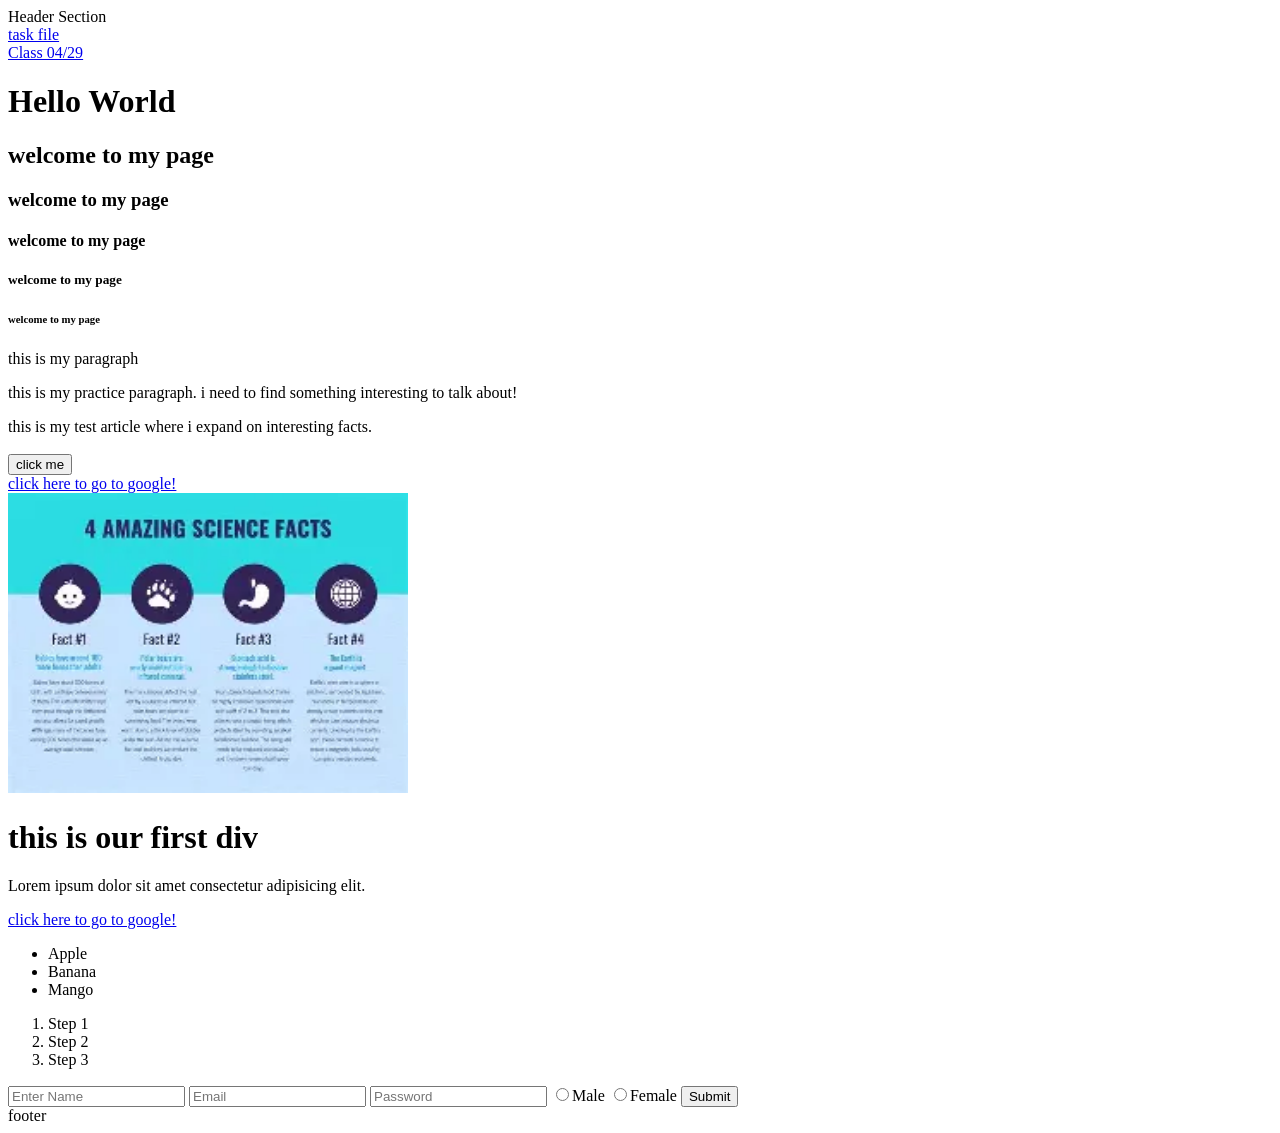
<file: index.html>
<!DOCTYPE html>
<html lang="en">

<head>
    <meta charset="UTF-8">
    <meta name="viewport" content="width=, initial-scale=1.0">
    <title>Interesting Facts</title>
</head>

<body>
    <header>Header Section</header>
    <nav> <a href="index1.html"> task file </a> </nav>
    <nav> <a href="index3.html"> Class 04/29 </a> </nav>
    <h1>Hello World</h1>
    <h2>welcome to my page</h2>
    <h3>welcome to my page</h3>
    <h4>welcome to my page</h4>
    <h5>welcome to my page</h5>
    <h6>welcome to my page</h6>

    <p>this is my paragraph</p>
    <p>this is my practice paragraph. i need to find something interesting to talk about!</p>
    <article>this is my test article where i expand on interesting facts. </article>
    <br>
    <button>click me</button>
    <br>
    <a href="https://www.google.com/" target="_blank">click here to go to google!</a>
    <br>
    <img src="interesting facts.webp" alt="interesting facts" width="400" height="300">


    <!-- we will be doing order list -->

    <div>
        <h1>this is our first div</h1>
        <p>Lorem ipsum dolor sit amet consectetur adipisicing elit.</p>
        <a href="https://www.google.com/" target="_blank">click here to go to google!</a>
    </div>
    <!-- unordered list (bullet points)-->
    <div>
        <ul>
            <li>Apple</li>
            <li>Banana</li>
            <li>Mango</li>
        </ul>
    </div>

    <!-- ordered list (numbered)-->

    <div>
        <ol>
            <li>Step 1</li>
            <li>Step 2</li>
            <li>Step 3</li>
        </ol>
    </div>

    <!-- forms -->

    <form>
        <input type="text" placeholder="Enter Name">
        <input type="email" placeholder="Email">
        <input type="password" placeholder="Password">
        <input type="radio" name="Gender">Male
        <input type="radio" name="Gender">Female
        <button>Submit</button>
    </form>




    <footer> footer </footer>
</body>

</html>
</file>
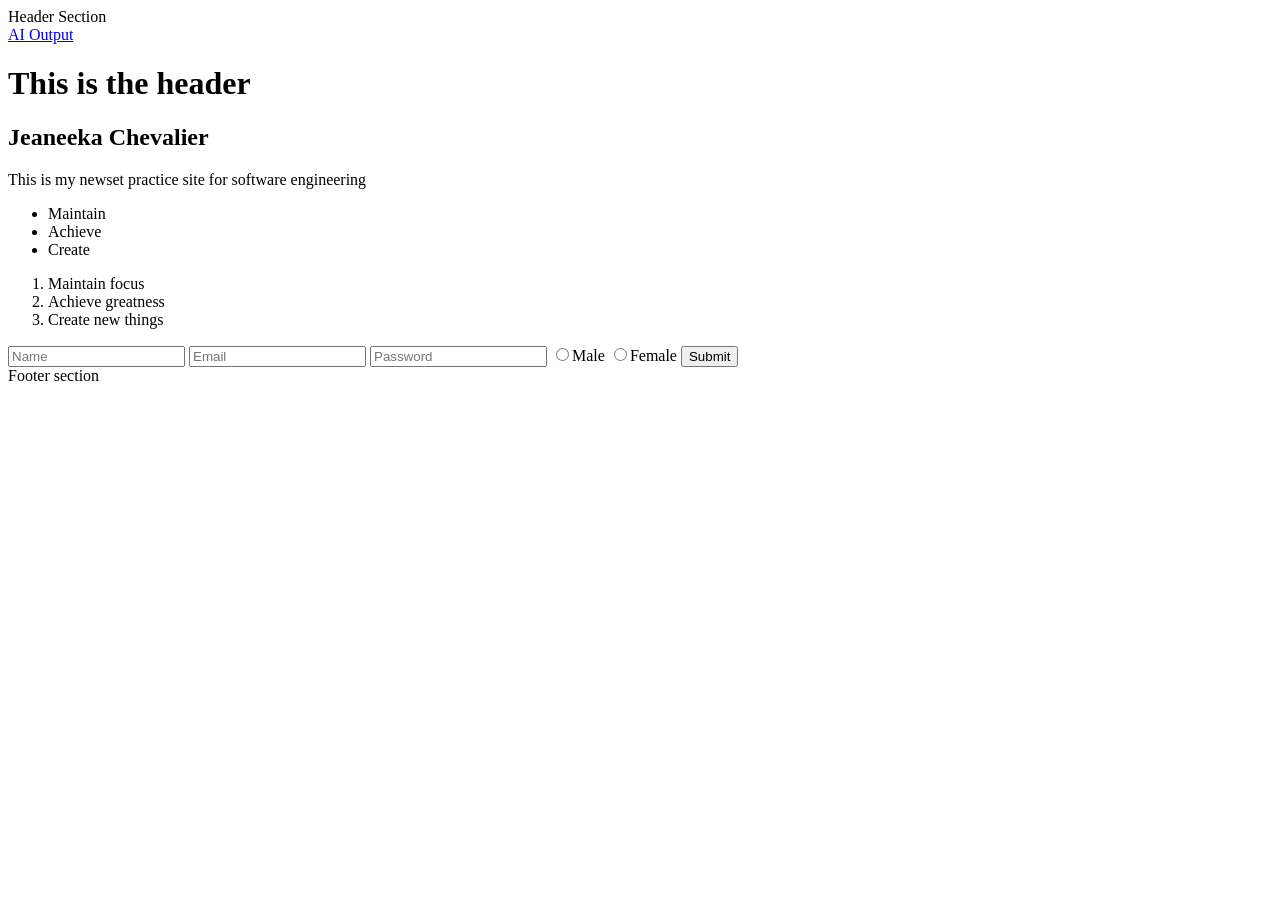
<file: index1.html>
<!DOCTYPE html>
<html lang="en">

<head>
    <header> Header Section </header>
    <nav> <a href="index2.html" target="_blank">AI Output </a> </nav>
    <meta charset="UTF-8">
    <meta name="viewport" content="width=device-width, initial-scale=1.0">
    <title>Practice for class</title>
</head>
<h1>This is the header</h1>
<h2>Jeaneeka Chevalier</h2>
<p>This is my newset practice site for software engineering</p>
<div>
    <ul>
        <li>Maintain</li>
        <li>Achieve</li>
        <li>Create</li>
    </ul>
</div>
<div>
    <ol>
        <li>Maintain focus</li>
        <li>Achieve greatness</li>
        <li>Create new things</li>
    </ol>
</div>

<!-- forms -->

<form>
    <input type="name" placeholder="Name">
    <input type="email" placeholder="Email">
    <input type="password" placeholder="Password">
    <input type="radio" name="Gender">Male
    <input type="radio" name="Gender">Female
    <button>Submit</button>

</form>

<footer>Footer section </footer>

<body>

</body>

</html>
</file>
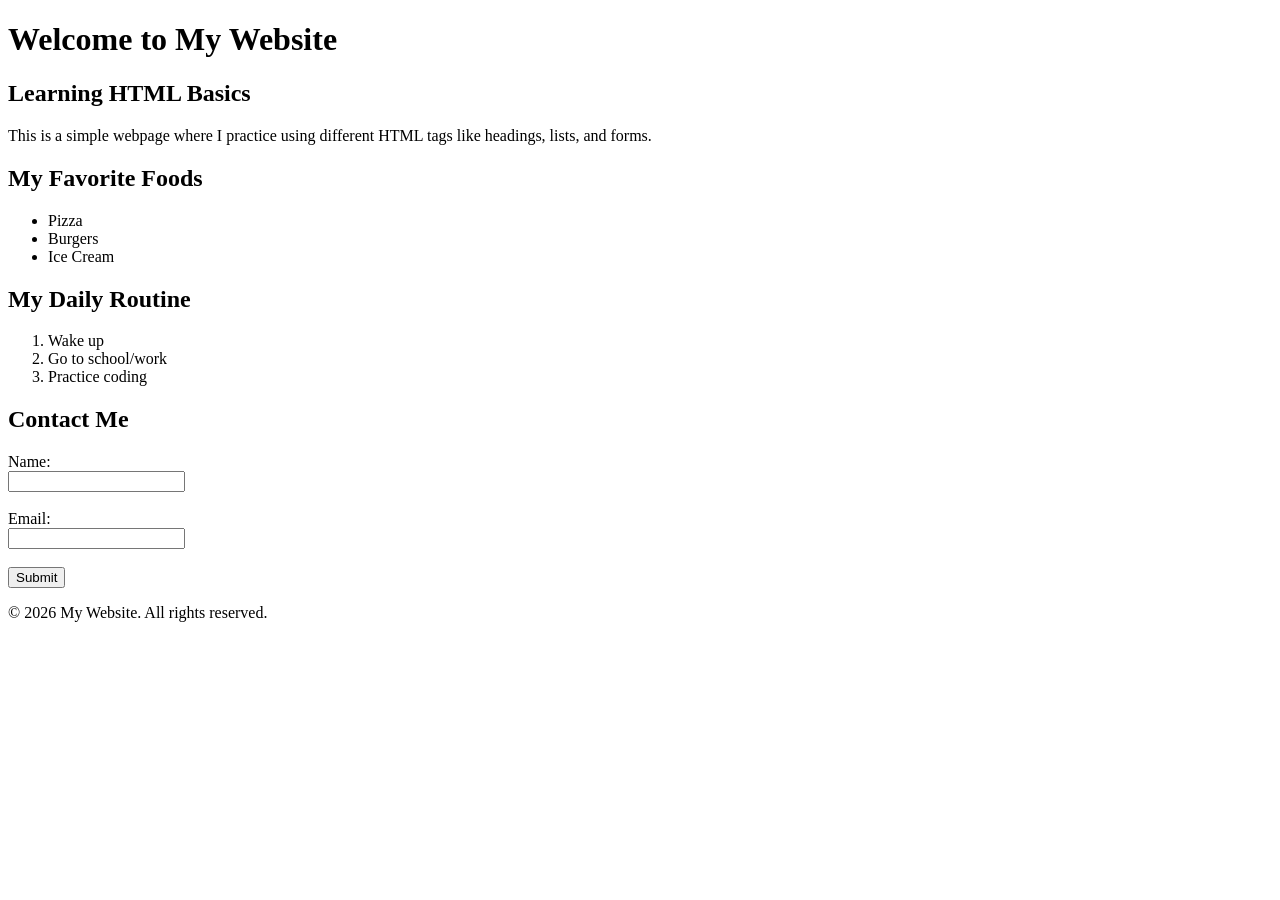
<file: index2.html>
<!DOCTYPE html>
<html lang="en">

<head>
    <meta charset="UTF-8">
    <meta name="viewport" content="width=device-width, initial-scale=1.0">
    <title>My Practice Page</title>
</head>

<body>

    <!-- Header Section -->
    <header>
        <h1>Welcome to My Website</h1>
        <h2>Learning HTML Basics</h2>
    </header>

    <!-- Paragraph -->
    <p>This is a simple webpage where I practice using different HTML tags like headings, lists, and forms.</p>

    <!-- Unordered List -->
    <h2>My Favorite Foods</h2>
    <ul>
        <li>Pizza</li>
        <li>Burgers</li>
        <li>Ice Cream</li>
    </ul>

    <!-- Ordered List -->
    <h2>My Daily Routine</h2>
    <ol>
        <li>Wake up</li>
        <li>Go to school/work</li>
        <li>Practice coding</li>
    </ol>

    <!-- Form -->
    <h2>Contact Me</h2>
    <form>
        <label for="name">Name:</label><br>
        <input type="text" id="name" name="name"><br><br>

        <label for="email">Email:</label><br>
        <input type="email" id="email" name="email"><br><br>

        <input type="submit" value="Submit">
    </form>

    <!-- Footer -->
    <footer>
        <p>© 2026 My Website. All rights reserved.</p>
    </footer>

</body>

</html>
</file>
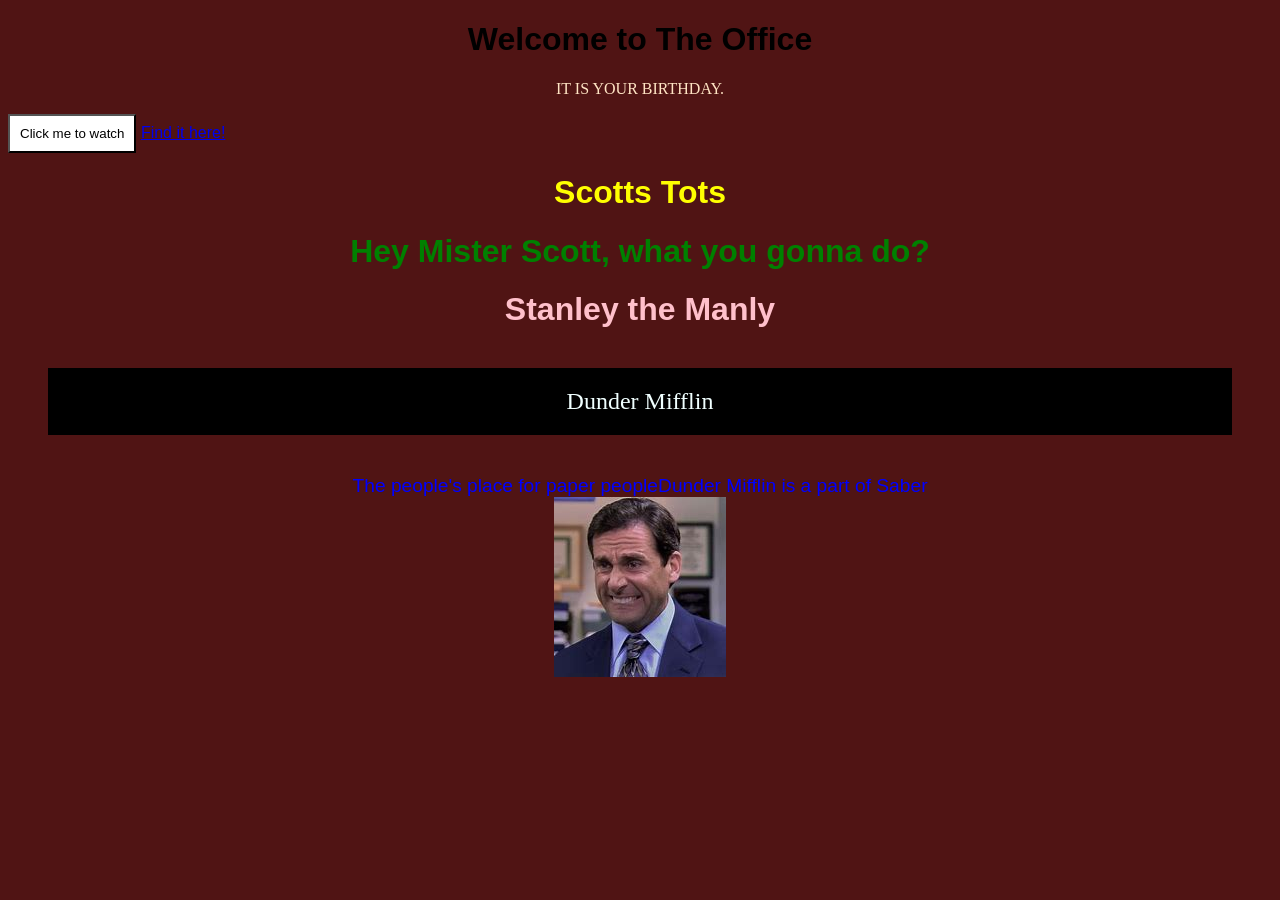
<file: index3.html>
<!DOCTYPE html>
<html lang="en">

<head>
    <meta charset="UTF-8">
    <meta name="viewport" content="width=device-width, initial-scale=1.0">
    <title>Great Scott</title>
    <link rel="stylesheet" href="styles.css">
</head>

<body>
    <h1>Welcome to The Office</h1>
    <p>IT IS YOUR BIRTHDAY.</p>
    <button>Click me to watch</button>
    <a href="http://www.peacocktv.com/" target="_blank"> Find it here! </a>


    <h1 class="first"> Scotts Tots</h1>
    <h1 class="second">Hey Mister Scott, what you gonna do?</h1>

    <h1 id="first"> Stanley the Manly</h1>

    <p class="box">Dunder Mifflin</p>

    <div class="container">
        <div>The people's place for paper people</div>
        <div>Dunder Mifflin is a part of Saber</div>
    </div>
    <div class="container">
        <img src="michael.png" alt="Michael Scott">

    </div>



</body>

</html>
</file>
<file: styles.css>
body {
    font-family: Arial;
    background-color: rgb(80, 20, 20)
}

h1 {
    color: black;
    text-align: center;
}

p {
    color: bisque;
    font-family: 'Times New Roman', Times, serif;
    text-align: center
}

button {
    background-color: white;
    text-align: center;
    padding: 10px;
    color: black;
}

.first {
    color: yellow;
    text-align: center;
}

.second {
    color: green;
}

#first {
    color: pink;
}

.box {
    border: 2px solid color(black);
    margin: 40px;
    padding: 20px;
    color: azure;
    background-color: black;
    font-size: x-large;
}

.container {
    display: flex;
    justify-content: space-around;
    font-size: larger;
    color: blue;
}

.container {
    display: flex;
    justify-content: center;
    /* horizontal */
    align-items: center;
    /* vertical (optional) */
}
</file>
